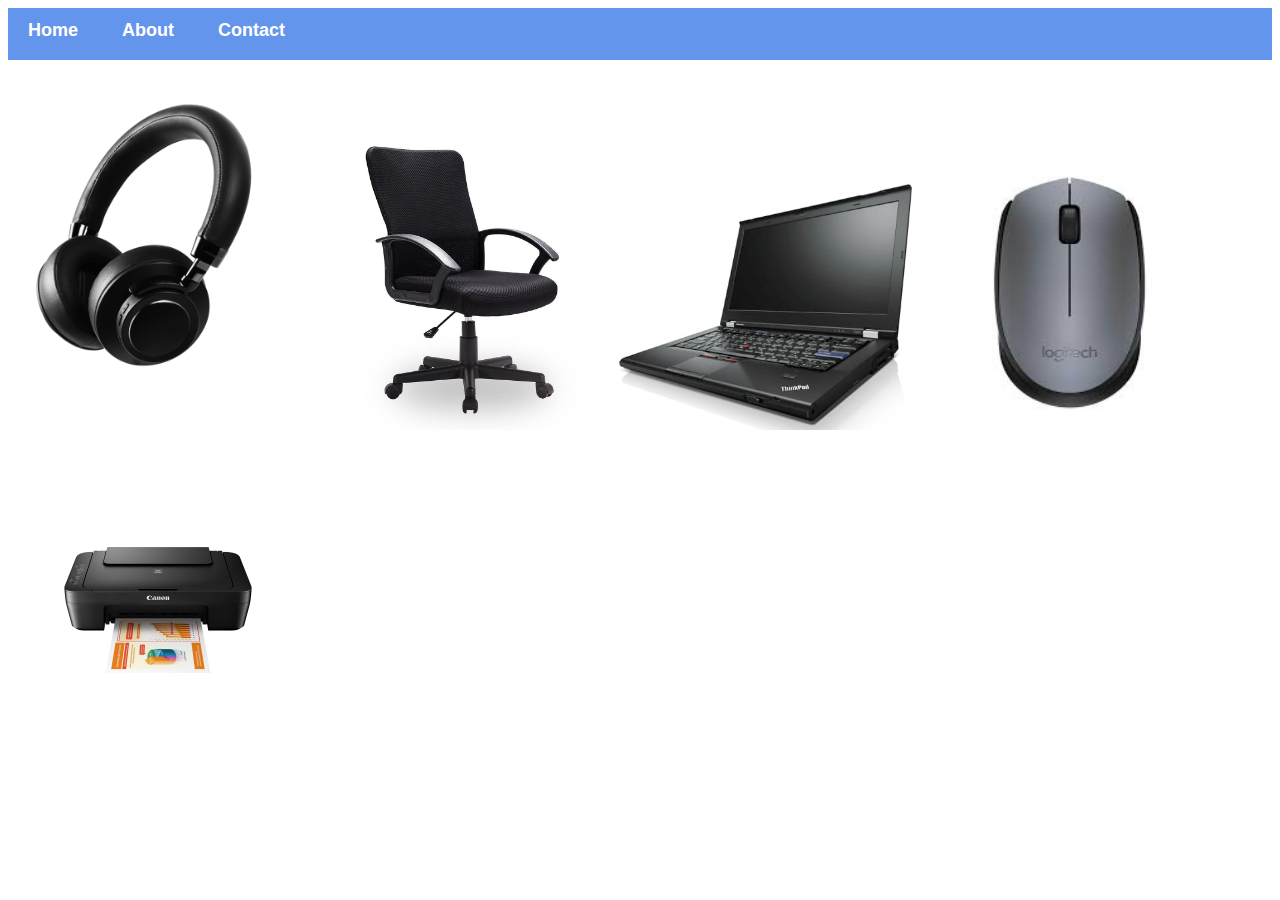
<file: index.html>
<!DOCTYPE html>
<html>
    <head>
        <link rel="stylesheet" href=style.css>
    </head>
    <body>
        <div id="menu">
            <a href="index.html">Home</a>
            <a href="about.html">About</a>
            <a href="contact.html">Contact</a>
        </div>
        <div>
        <a href="headphone.html"><img src="images/headphones.png" width="300"/></a>
        <a href="officechair.html"><img src="images/berkley-office-chair@2x.jpg" width="300"/></a>
        <a href="laptop.html"><img src="images/Lenovo-Thinkpad-T420-Notebook.jpg" width ="300"/></a>
        <a href="mouse.html"><img src="images/mouse.jpg" width="300"/></a>
        <a href="printer.html"><img src="images/printer.jpg" width="300"/></a>
        </div>
    </body>
</html>
</file>
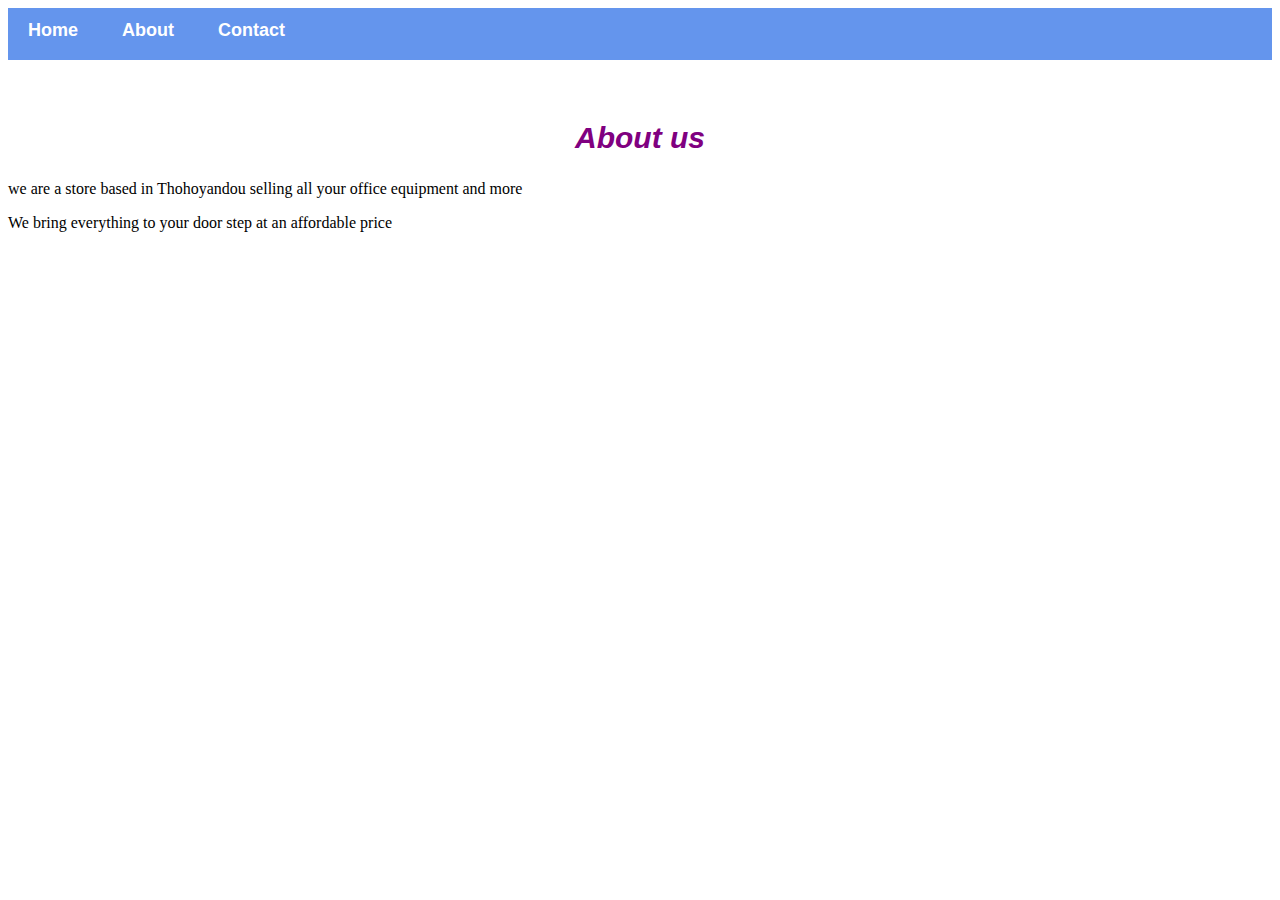
<file: about.html>
<!DOCTYPE html>
<html>
    <head>
        <link rel="stylesheet" href=style.css>
    </head>
    <body>
         <div id="menu">
            <a href="index.html">Home</a>
            <a href="about.html">About</a>
            <a href="contact.html">Contact</a>
        </div>
        <br/><br/>
        <h2>About us</h2> 
        <p>we are a store based in Thohoyandou selling all your office equipment and more</p>
        <p>We bring everything to your door step at an affordable price</p>
    </body>
</html>
</file>
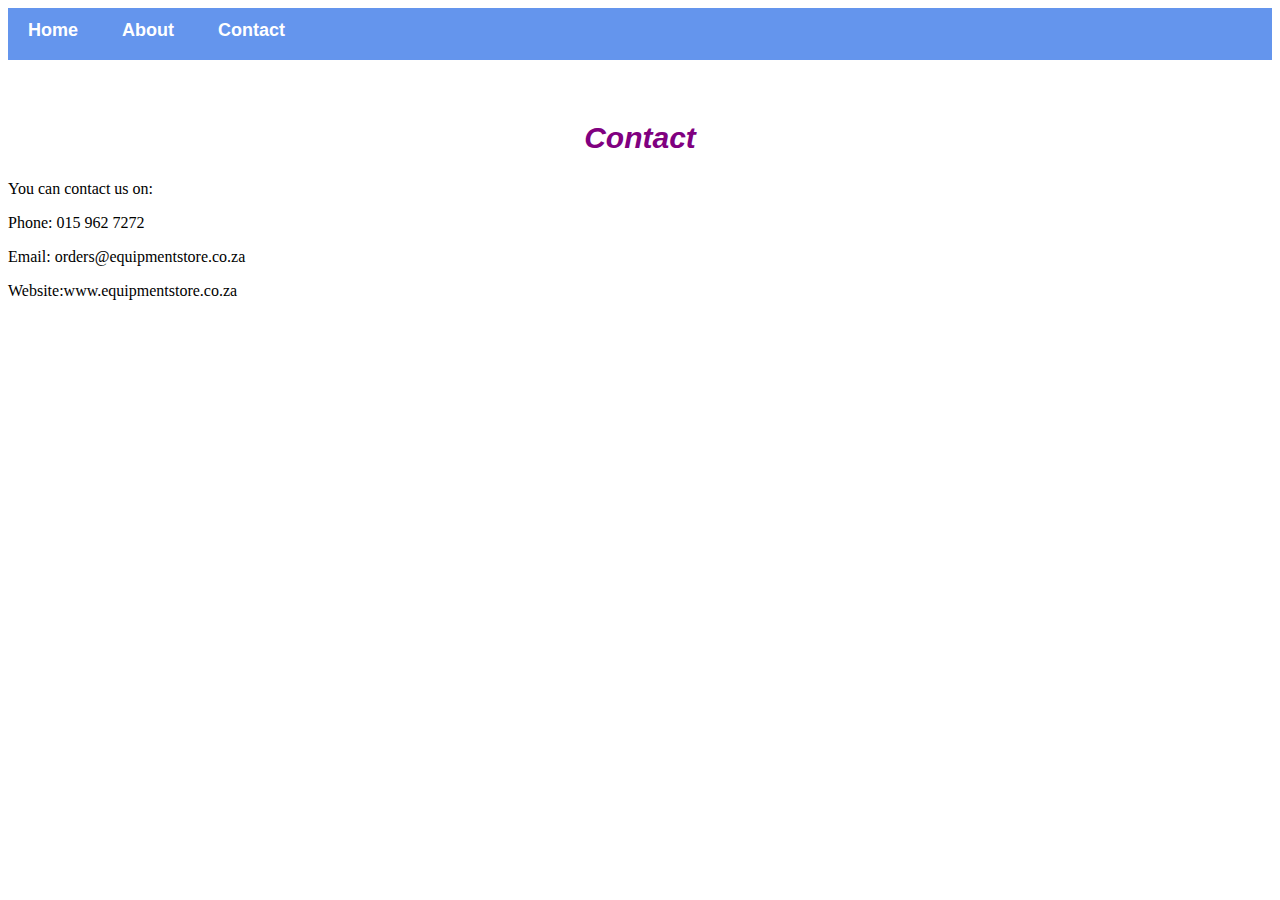
<file: contact.html>
<!DOCTYPE html>
<html>
    <head>
        <link rel="stylesheet" href=style.css>
    </head>
    <body>
         <div id="menu">
            <a href="index.html">Home</a>
            <a href="about.html">About</a>
            <a href="contact.html">Contact</a>
        </div>
        <br/><br/>
       <h2>Contact</h2>
        <p>You can contact us on:</p>
        <p>Phone: 015 962 7272</p> 
        <p>Email: orders@equipmentstore.co.za</p>
        <p>Website:www.equipmentstore.co.za</p>
    </body>
</html>
</file>
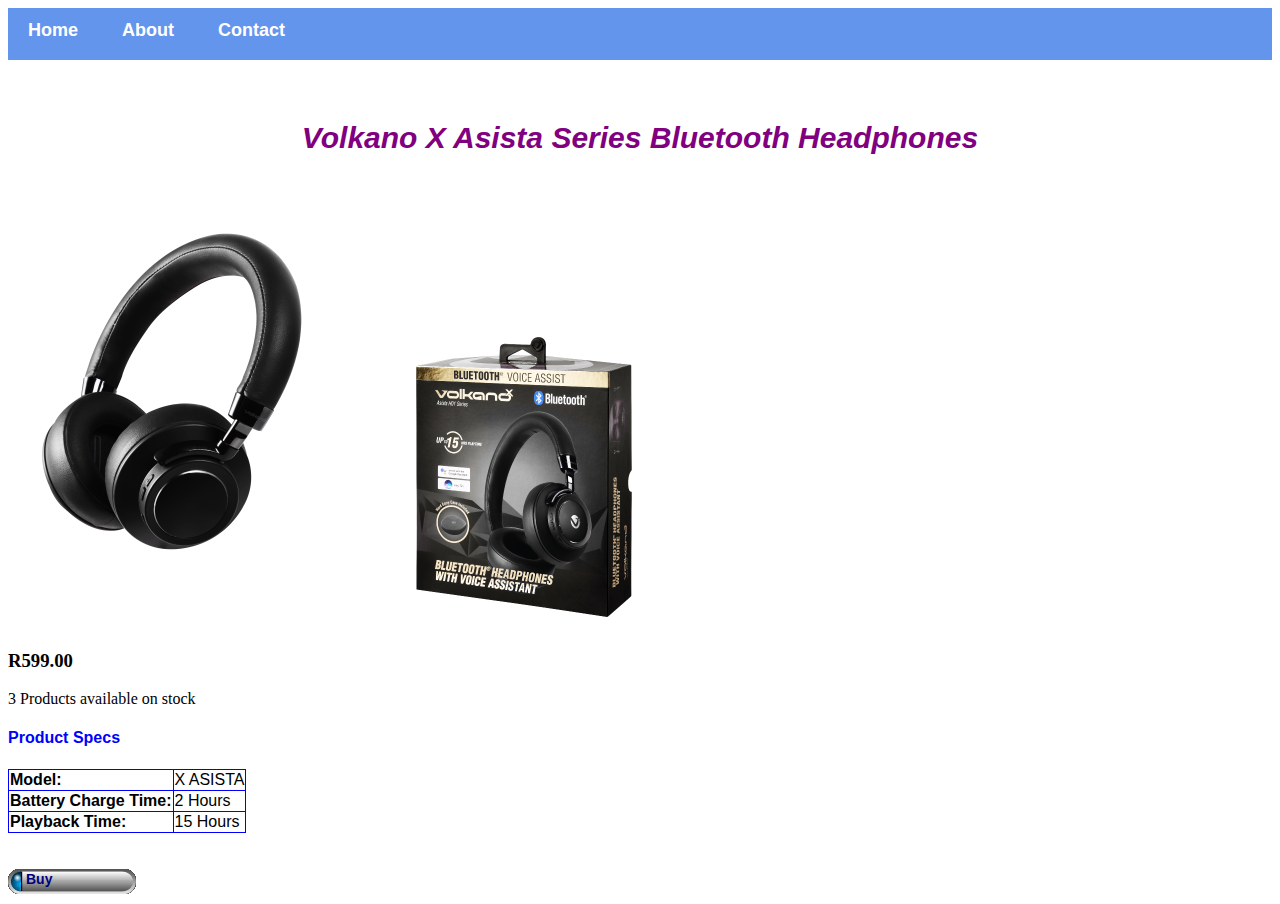
<file: headphone.html>
<!DOCTYPE html>
<html>
    <head>
       <link rel="stylesheet" href=style.css>
    </head>
    <body>
         <div id="menu">
            <a href="index.html">Home</a>
            <a href="about.html">About</a>
            <a href="contact.html">Contact</a>
        </div>
        <br/><br/>
       <h2>Volkano X Asista Series Bluetooth Headphones</h2>
       <div class="gallery">
            <img src="images/headphones.png"/>
            <img src="images/bluetooth-headphones2.png" width="300"/>
           <h3>R599.00</h3>
           <p>3 Products available on stock</p>
        <h4>Product Specs</h4>
           <table border="1">
           <tr>
                <td><b>Model:</b></td>
                <td>X ASISTA</td>
           </tr>
           <tr>
               <td><b>Battery Charge Time:</b></td>
               <td>2 Hours</td>   
           </tr>
           <tr>
               <td><b>Playback Time:</b></td>
               <td>15 Hours</td>
           </tr>
            </table>
       </div> 
        <br/><br/>
         <div id="menu-bar">
            <a href="#">Buy</a>
       </div>
    </body>
</html>
</file>
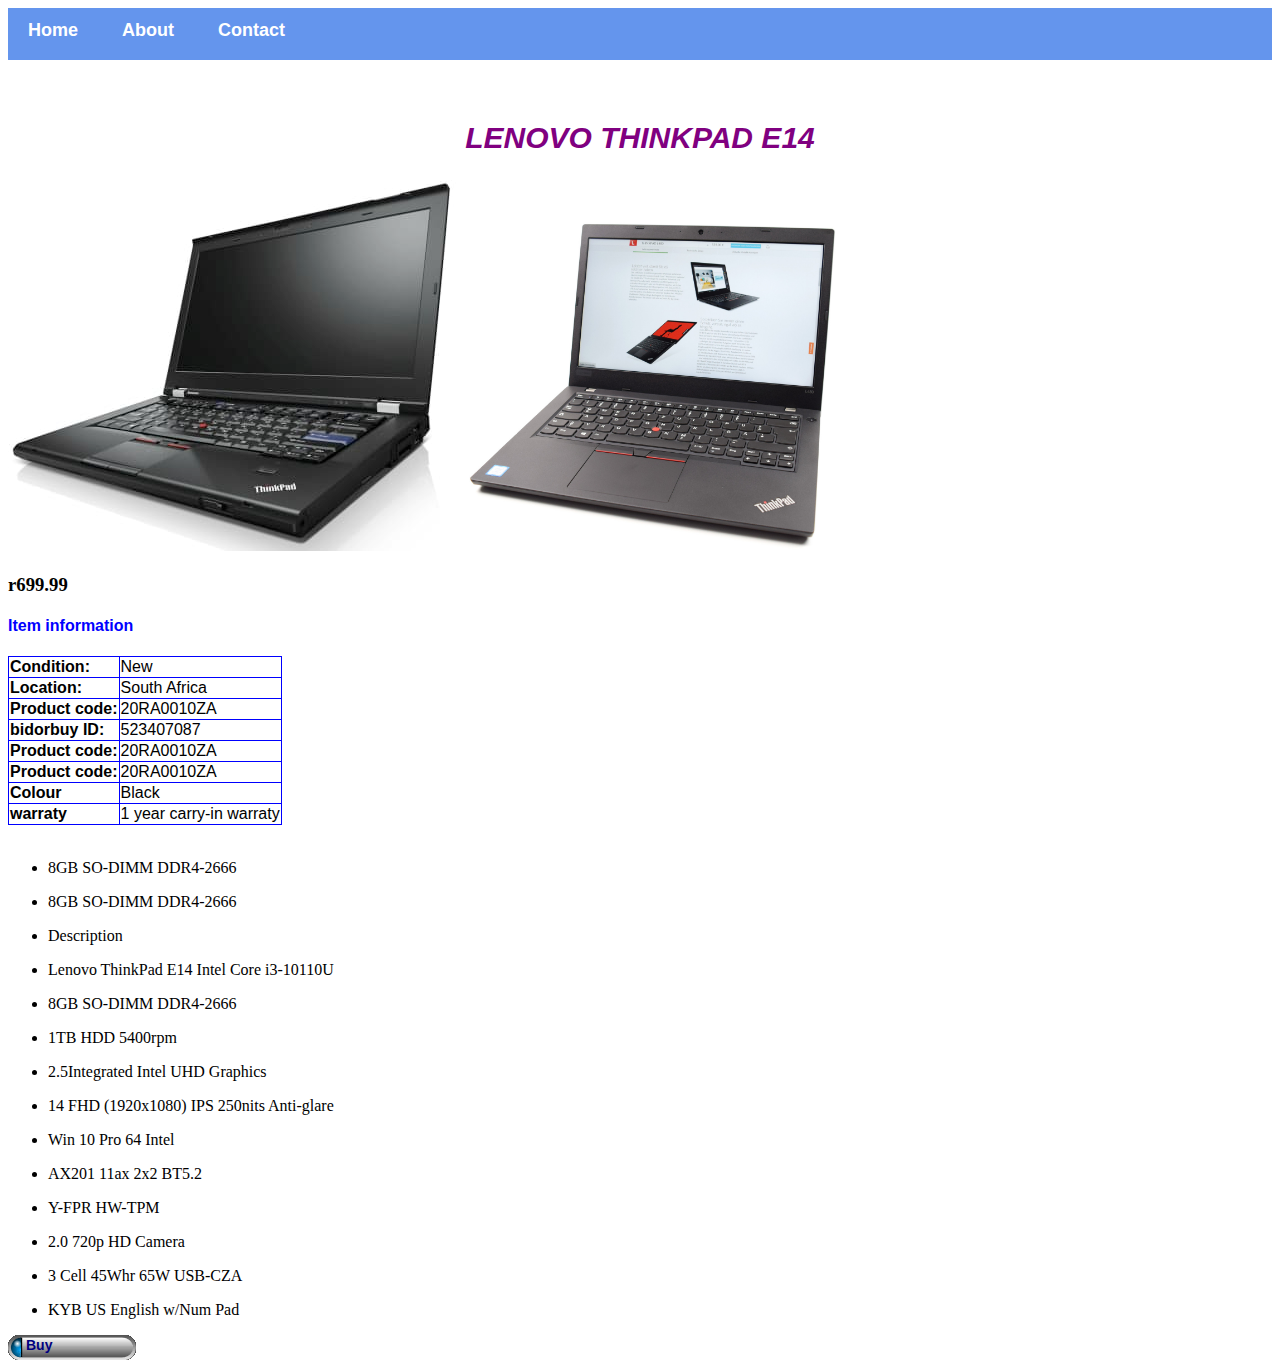
<file: laptop.html>
<!DOCTYPE html>
<html>
    <head>
        <link rel="stylesheet" href=style.css>
    </head>
    <body>
         <div id="menu">
            <a href="index.html">Home</a>
            <a href="about.html">About</a>
            <a href="contact.html">Contact</a>
        </div>
        <br/><br/>
        <h2>LENOVO THINKPAD E14</h2>
       <div class="gallery">
            <img src="images/Lenovo-Thinkpad-T420-Notebook.jpg"/><img src="images/thinkpad.jpg" width="400"/>
           <h3>r699.99</h3>
            <h4>Item information</h4>
        <table border="1">
           <tr>
               <td><b>Condition:</b></td>
               <td>New</td>
           </tr>
           <tr>
           <td><b>Location:</b></td>
               <td>South Africa</td>
           </tr>
           <tr>
               <td><b>Product code:</b></td>
               <td>20RA0010ZA</td>
           </tr>
           <tr>
               <td><b>bidorbuy ID:</b></td>
               <td>523407087</td>
           </tr>
           <tr>
               <td><b>Product code:</b></td>
               <td>20RA0010ZA</td>
           </tr>
           <tr>
               <td><b>Product code:</b></td>
               <td>20RA0010ZA</td>
           </tr>
            <tr>
                <td><b>Colour</b></td>
                <td>Black</td>
            </tr>
            <tr>
                <td><b>warraty</b></td>
                <td>1 year carry-in warraty</td>
            </tr>
        </table>
           <br/>
           <ul>
               <li><p>8GB SO-DIMM DDR4-2666</p></li>
               <li><p>8GB SO-DIMM DDR4-2666</p></li>
               <li><p>Description</p></li>
               <li><p>Lenovo ThinkPad E14 Intel Core i3-10110U</p></li>
               <li><p>8GB SO-DIMM DDR4-2666</p></li>
               <li><p>1TB HDD 5400rpm</p></li>
               <li><p>2.5Integrated Intel UHD Graphics</p></li>
               <li><p>14 FHD (1920x1080) IPS 250nits Anti-glare</p></li>
               <li><p>Win 10 Pro 64 Intel</p></li>
               <li><p>AX201 11ax 2x2 BT5.2</p></li>
               <li><p>Y-FPR HW-TPM</p></li>
               <li><p>2.0 720p HD Camera</p></li>
               <li><p>3 Cell 45Whr 65W USB-CZA</p></li>
               <li><p>KYB US English w/Num Pad</p></li>  
           </ul>
       </div> 
         <div id="menu-bar">
            <a href="#">Buy</a>
       </div>
    </body>
</html>
</file>
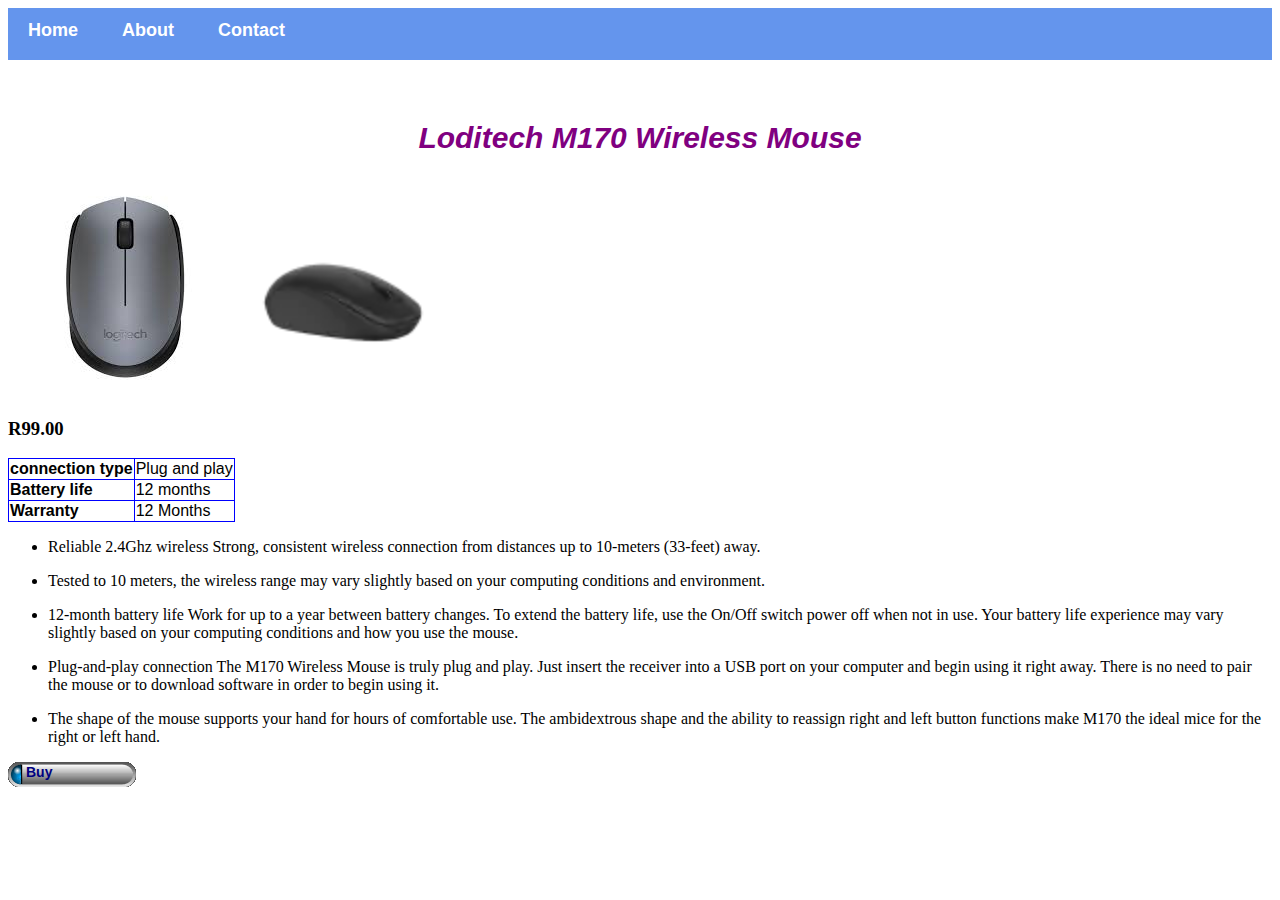
<file: mouse.html>
<!DOCTYPE html>
<html>
    <head>
        <link rel="stylesheet" href=style.css>
    </head>
    <body>
         <div id="menu">
            <a href="index.html">Home</a>
            <a href="about.html">About</a>
            <a href="contact.html">Contact</a>
        </div>
        <br/><br/>
       <div class="gallery">
           <h2>Loditech M170 Wireless Mouse</h2>
            <img src="images/mouse.jpg"><img src="images/mouse1.webp" width= "200"/>
           <h3>R99.00</h3>
           <table border="1">
               <tr>
                   <td><b>connection type</b></td>
                   <td>Plug and play</td>
               </tr>
               <tr>
                   <td><b>Battery life</b></td>
                   <td>12 months</td>
               </tr>
               <tr>
                   <td><b>Warranty</b></td>
                   <td>12 Months</td>
               </tr>
           </table>
           <ul>
               <li><p>Reliable 2.4Ghz wireless Strong, consistent wireless connection from distances up to 10-meters (33-feet) away.</p></li>
               <li><p>Tested to 10 meters, the wireless range may vary slightly based on your computing conditions and environment.</p></li>
               <li><p>12-month battery life Work for up to a year between battery changes. To extend the battery life, use the On/Off switch power off when not in use. Your battery life experience may vary slightly based on your computing conditions and how you use the mouse.</p></li>
               <li><p>Plug-and-play connection The M170 Wireless Mouse is truly plug and play. Just insert the receiver into a USB port on your computer and begin using it right away. There is no need to pair the mouse or to download software in order to begin using it.</p> </li>
               <li><p>The shape of the mouse supports your hand for hours of comfortable use. The ambidextrous shape and the ability to reassign right and left button functions make M170 the ideal mice for the right or left hand.</p></li>
            </ul>   
       </div> 
         <div id="menu-bar">
            <a href="#">Buy</a>
       </div>
    </body>
</html>
</file>
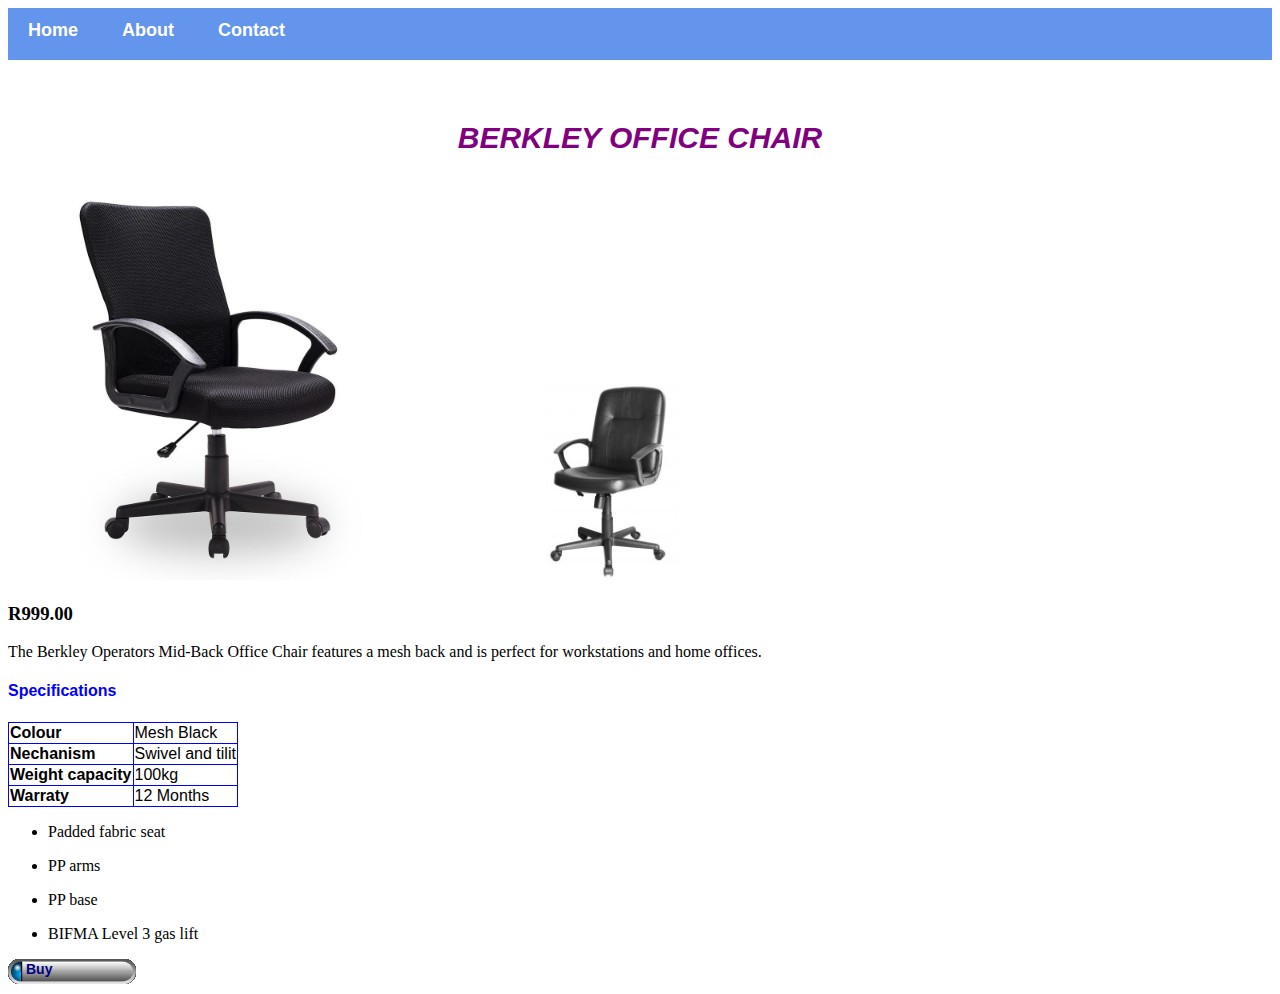
<file: officechair.html>
<!DOCTYPE html>
<html>
    <head>
        <link rel="stylesheet" href=style.css>
    </head>
    <body>
         <div id="menu">
            <a href="index.html">Home</a>
            <a href="about.html">About</a>
            <a href="contact.html">Contact</a>
        </div>
        <br/><br/>
        <h2>BERKLEY OFFICE CHAIR</h2>
       <div class="gallery">
            <img src="images/berkley-office-chair@2x.jpg" width="400"/>
           <img src="images/Office_Chair2.jpg" width="400"/>
           <h3>R999.00</h3>
            <p>The Berkley Operators Mid-Back Office Chair features a mesh back and is perfect for workstations and home offices.</p>
           <h4>Specifications</h4>
           <table border="1">
               <tr>
                   <td><b>Colour</b></td>
                   <td>Mesh Black</td>
               </tr>
               <tr>
                   <td><b>Nechanism</b></td>
                   <td>Swivel and tilit</td>
               </tr>
               <tr>
                   <td><b>Weight capacity</b></td>
                   <td>100kg</td>
               </tr>
               <tr>
                   <td><b>Warraty</b></td>
                   <td>12 Months</td>
               </tr>
           </table>
            <ul>        
               <li> <p>Padded fabric seat</p></li>
                <li><p>PP arms</p></li>
                <li><p>PP base</p></li>
                <li><p>BIFMA Level 3 gas lift</p></li>
             </ul> 
        </div>
        <div id="menu-bar">
            <a href="#">Buy</a>
       </div>
    </body>
</html>
</file>
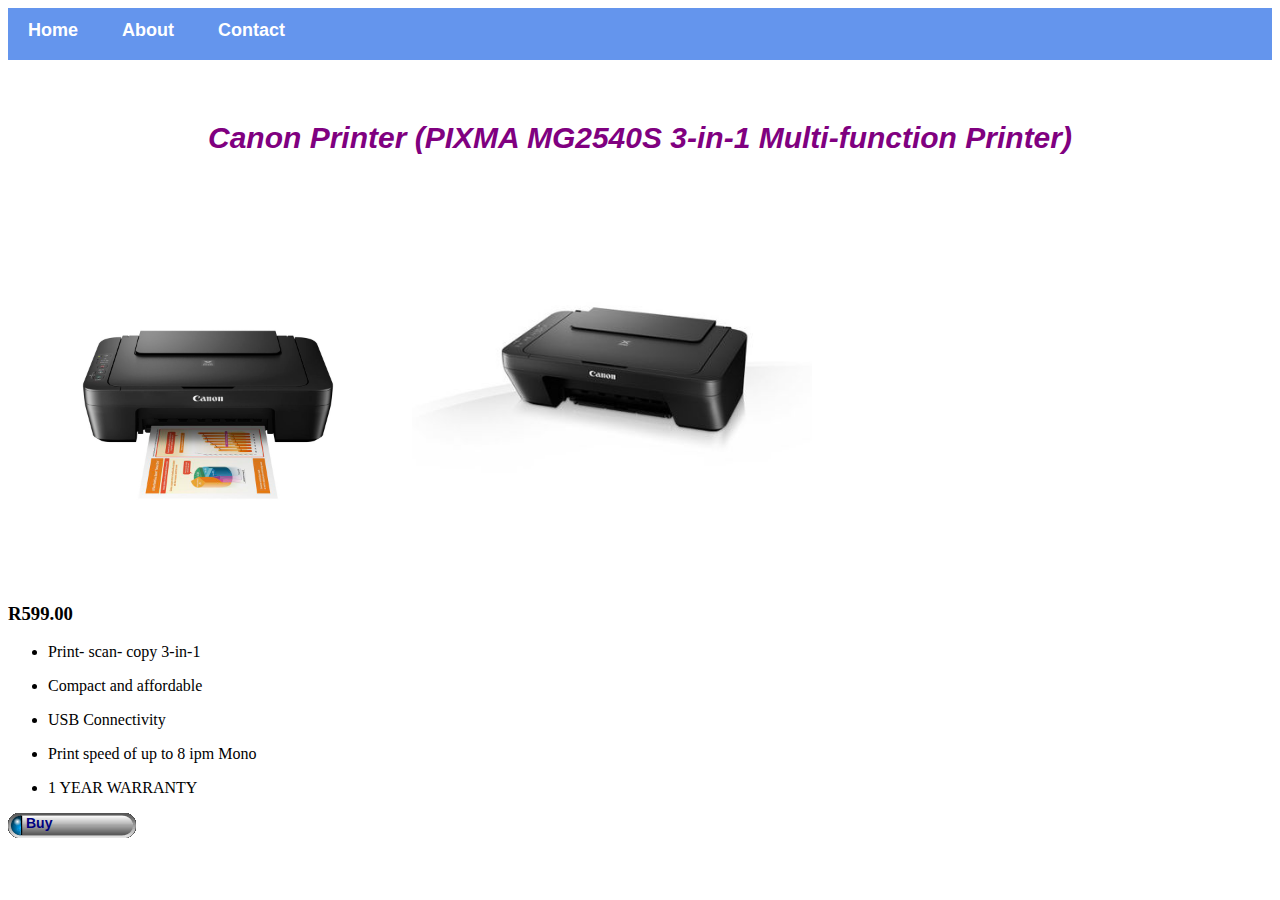
<file: printer.html>
<!DOCTYPE html>
<html>
    <head>
        <link rel="stylesheet" href=style.css>
    </head>
    <body>
         <div id="menu">
            <a href="index.html">Home</a>
            <a href="about.html">About</a>
            <a href="contact.html">Contact</a>
        </div>
        <br/><br/>
        
        <h2>Canon Printer (PIXMA MG2540S 3-in-1 Multi-function Printer)</h2>
       <div class="gallery">
           <img src="images/printer.jpg" width="400"/>
           <img src="images/printer3.jpg" width="400"/>
           <h3>R599.00</h3>
           <ul>
                <li><p>Print- scan- copy 3-in-1</p></li>
                <li><p>Compact and affordable</p></li>
                <li><p>USB Connectivity</p></li>
                <li><p>Print speed of up to 8 ipm Mono</p></li>
                <li><p>1 YEAR WARRANTY</p></li>
           </ul>
       </div>
         <div id="menu-bar">
            <a href="#">Buy</a>
       </div>    
    </body>
</html>
</file>
